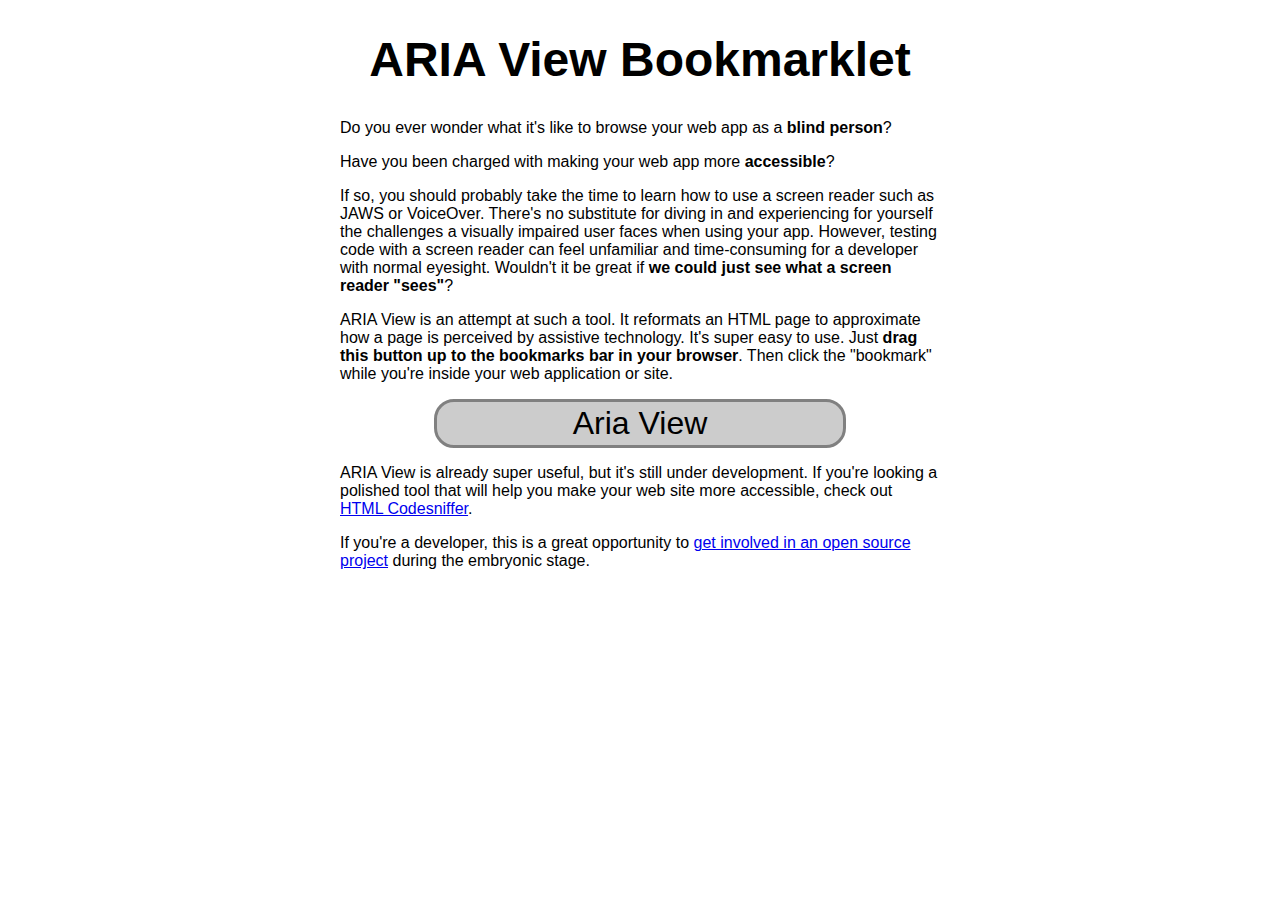
<file: index.html>
<!DOCTYPE html>

<html>
<head>
	<title>ARIA View Testbed</title>
	<style type="text/css">
		body {
			font-family: sans-serif;
			max-width: 600px;
			margin: 0 auto;
		}

		h1 {
			text-align: center;
			font-size: 3em;
		}


    	.bookmarklet {
    		font-size: 2em;
	        text-decoration: none;
	        border: 3px solid gray;
	        padding: 3px;
	        border-radius: 20px;
	        margin: 5px auto;
	        display: block;
	        width: 400px;
	        text-align: center;
	        background-color: #ccc;
	        color: black;
    	}




	</style>
</head>
<body>

<h1>ARIA View Bookmarklet</h1>


<p>Do you ever wonder what it's like to browse your web app as a <strong>blind person</strong>?</p>

<p>Have you been charged with making your web app more <strong>accessible</strong>?</p>

<p>If so, you should probably take the time to learn how to use a screen reader such as JAWS or VoiceOver. There's no 
substitute for diving in and experiencing for yourself the challenges a visually impaired user faces when using your app.
However, testing code with a screen reader can feel unfamiliar and time-consuming for a developer with normal eyesight. Wouldn't
it be great if <strong>we could just see what a screen reader "sees"</strong>?

<p>ARIA View is an attempt at such a tool. It reformats an HTML page to approximate how a page is perceived by assistive technology. It's super easy to use. Just <strong>drag this button up to the bookmarks bar in your browser</strong>. Then click the "bookmark" while you're inside your web application or site.</p>

<p>
<a class="bookmarklet" href="javascript:(function(){ var root = 'https://patrickmcelhaney.com/wai-aria-stylesheet/'; var script=document.createElement('script');script.src=root+'bookmarklet.js';script.onload=function(){window.waiAriaView(root);};document.body.appendChild(script);}());">Aria View</a></p>

<p>ARIA View is already super useful, but it's still under development. If you're looking a polished tool that will help you make your web site more accessible, check out <a href="http://squizlabs.github.io/HTML_CodeSniffer/">HTML Codesniffer</a>.</p>	


<p>If you're a developer, this is a great opportunity to <a href="https://github.com/pmcelhaney/wai-aria-stylesheet">get involved in an open source project</a> during the embryonic stage.</p>

</body>
</html>
</file>
